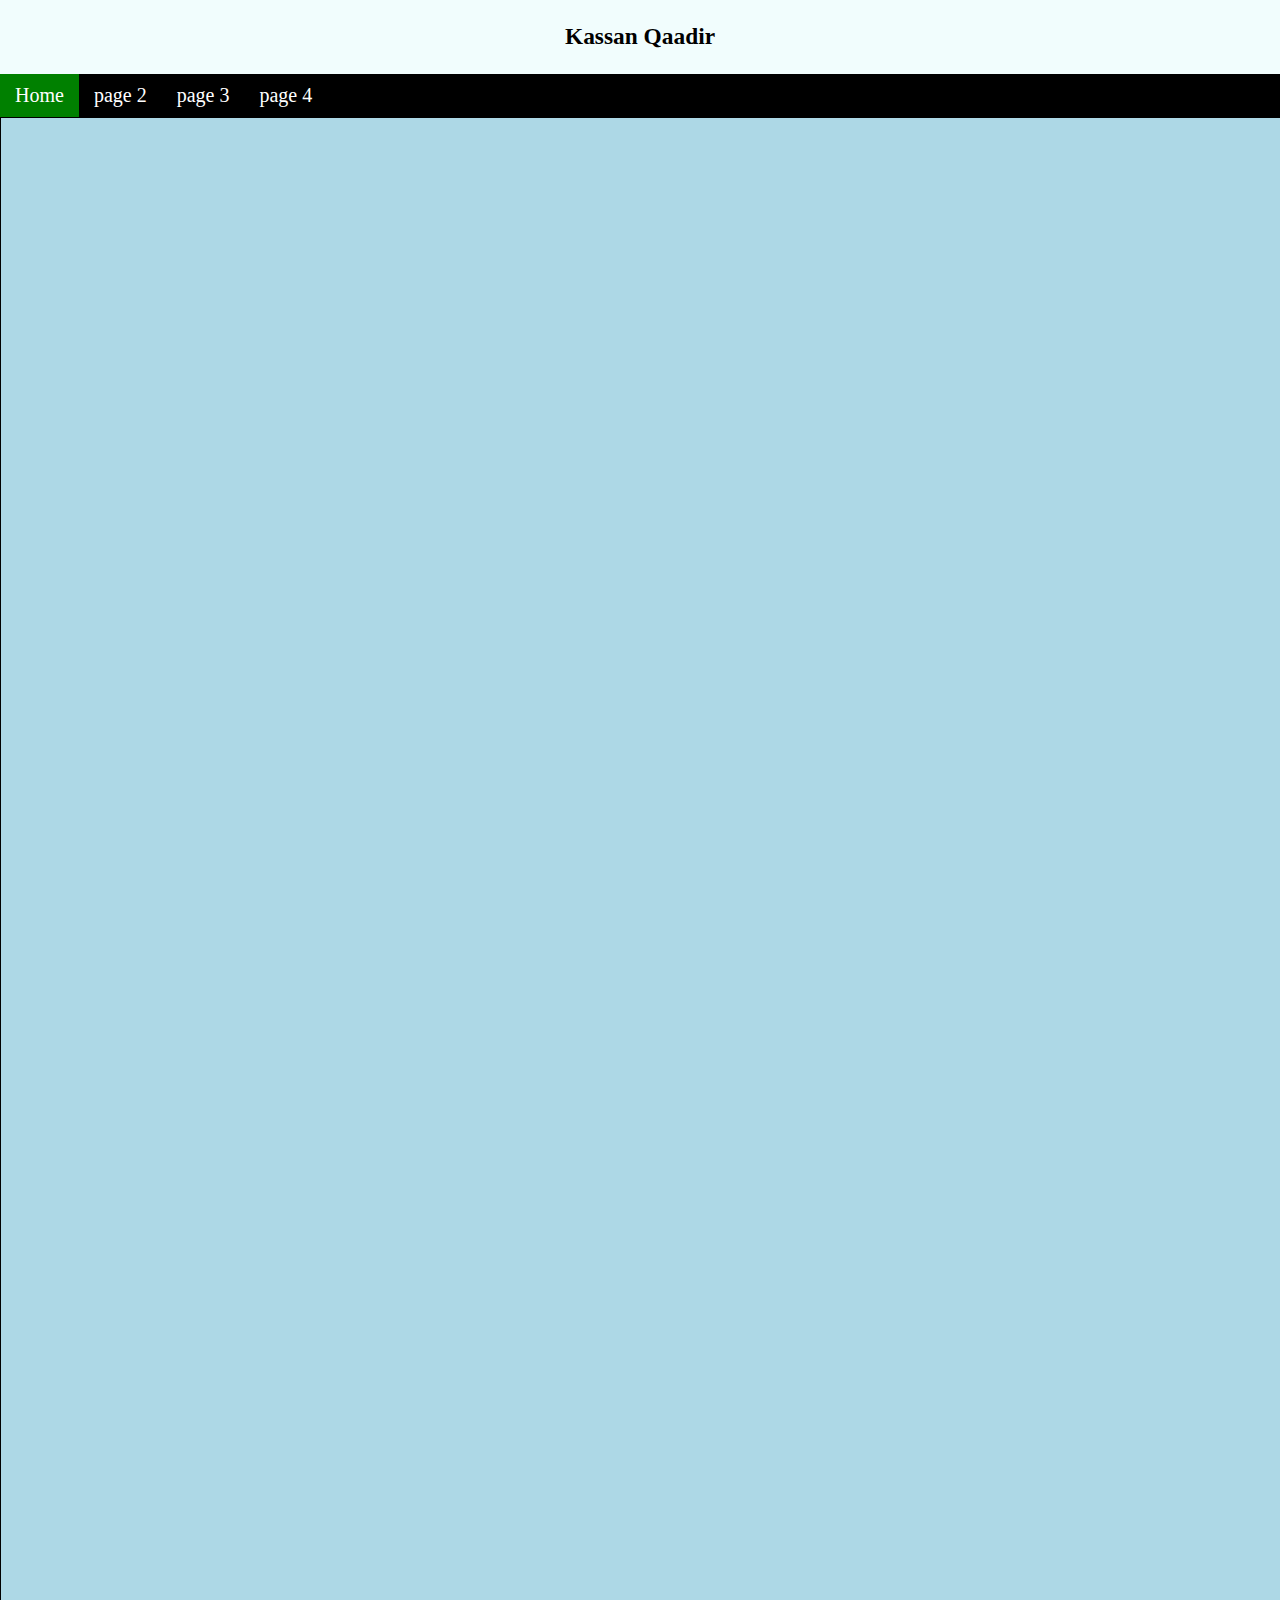
<file: index.html>
<!doctype html>
<html lang="eng">

	<head>
		<meta name = "viewport" content = "width=device-width, initial-scale=1">
		<link rel= "stylesheet"  href="style.css" type="text/css" rel="stylesheet">
		<meta charset="utf-8" >
		<title>Kassan G Qaadir </title>
<style>
</style>
	</head>
	<body>
	
	<header>
		<div class = "header">
			<h3>Kassan Qaadir</h3>
		
		</div>
	</header>
		<div id = "navBar" >
				
				<a class = "active" href = "#">Home </a>
				<a href = "page2.html">page 2</a>
				<a href = "page3.html">page 3</a>
				<a href = "page4.html">page 4</a>
				
			
		
		</div>
	<div class = BoxClass></div>
		<div class = content></div>
</body>
	
<footer>	<script src = "pageLogic.js"></script>

	
	


</footer>

</html>
</file>
<file: style.css>
body {
		margin: 0%;
		font-size: 20px;
		background-color: #f1fdfd;
		font-family: tahoma;
		overflow: auto;
		}
		h3{
			text-align: center;
		}

		.BoxClass{
			background-color: lightblue;
			width: 100%;
			height: 2000px; 
			border: 1px solid black;	
		margin:0%;
			
		}
		#navBar {
			
			overflow: hidden;
		background-color: #000000;
		
		
		}
		
		
		#navBar a{
		float: left;
			display: block;
		
			text-align: center;
		text-decoration: none; 
		
		padding: 10px 15px; 
		
		color:#ffffff;
		}
		#navBar a:hover  {
			background-color: #cccccc;
			color: black;
		
		}
		#navBar a.active{
		 color: white;
			background-color: green;
		overflow:hidden;
		}
		
		.sticky{ 
		background: #000000;
		color: #CCCCCC;
		padding: 10px 0px;
		position: fixed;
		top: 0;
		width: 100%;
		}
		 
		.content{
			padding: 10px;
		}
		
		.sticky + .content{
			padding: 10;
		}
</file>
